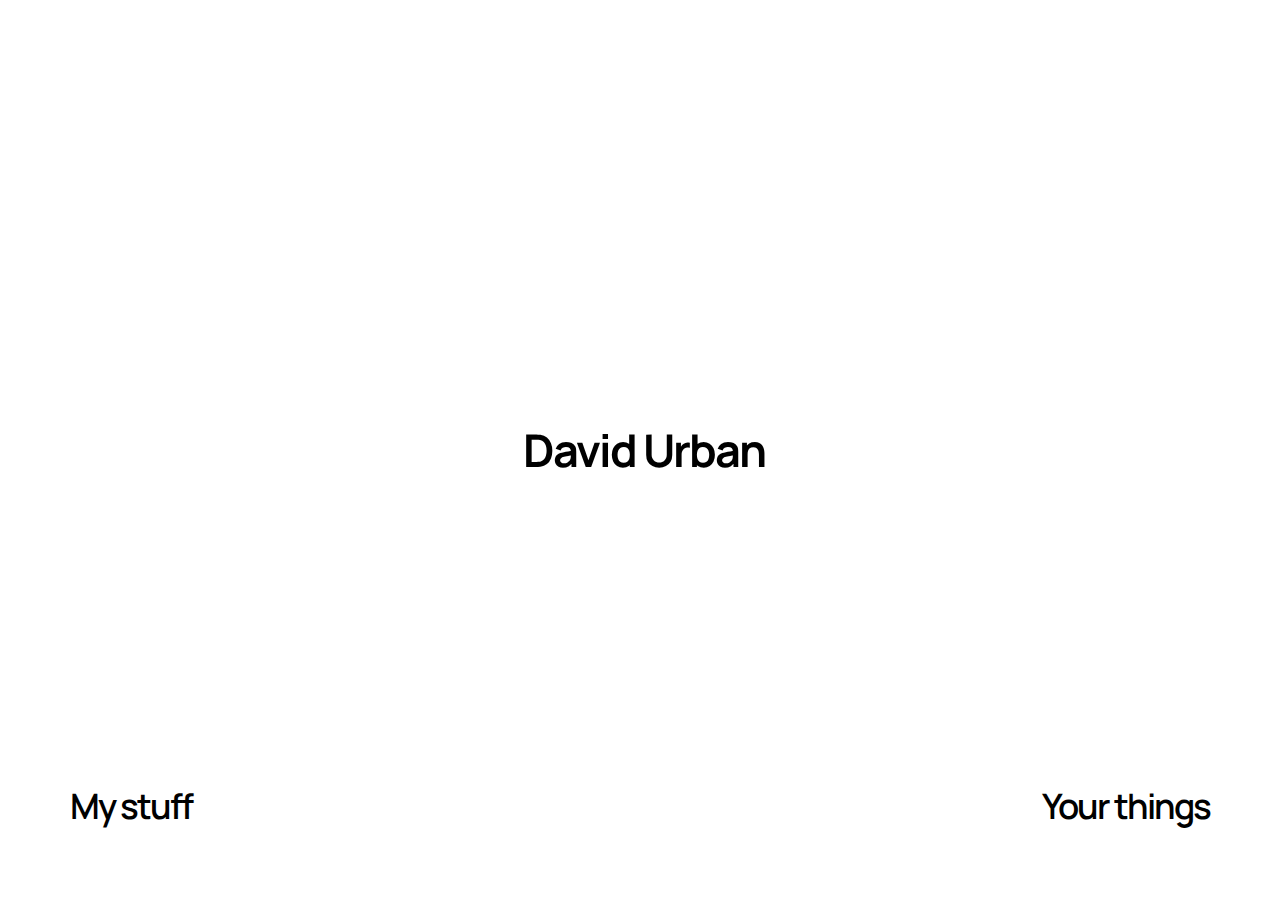
<file: Day001/index.html>
<!DOCTYPE html>
<html lang="en">
<head>
    <meta charset="UTF-8">
    <meta http-equiv="X-UA-Compatible" content="IE=edge">
    <meta name="viewport" content="width=device-width, initial-scale=1.0">
    <link rel="stylesheet" href="style.css">
    <script src="script.js" defer></script>
    <title>Day 001</title>
</head>
<body>
    <h1>David Urban</h1>
    <div class="container">
        <div class="independet">
            <h2>
                My stuff
            </h2>
        </div>
        <div class="bussines">
            <h2>
                Your things
            </h2>
        </div>
    </div>
</body>
</html>
</file>
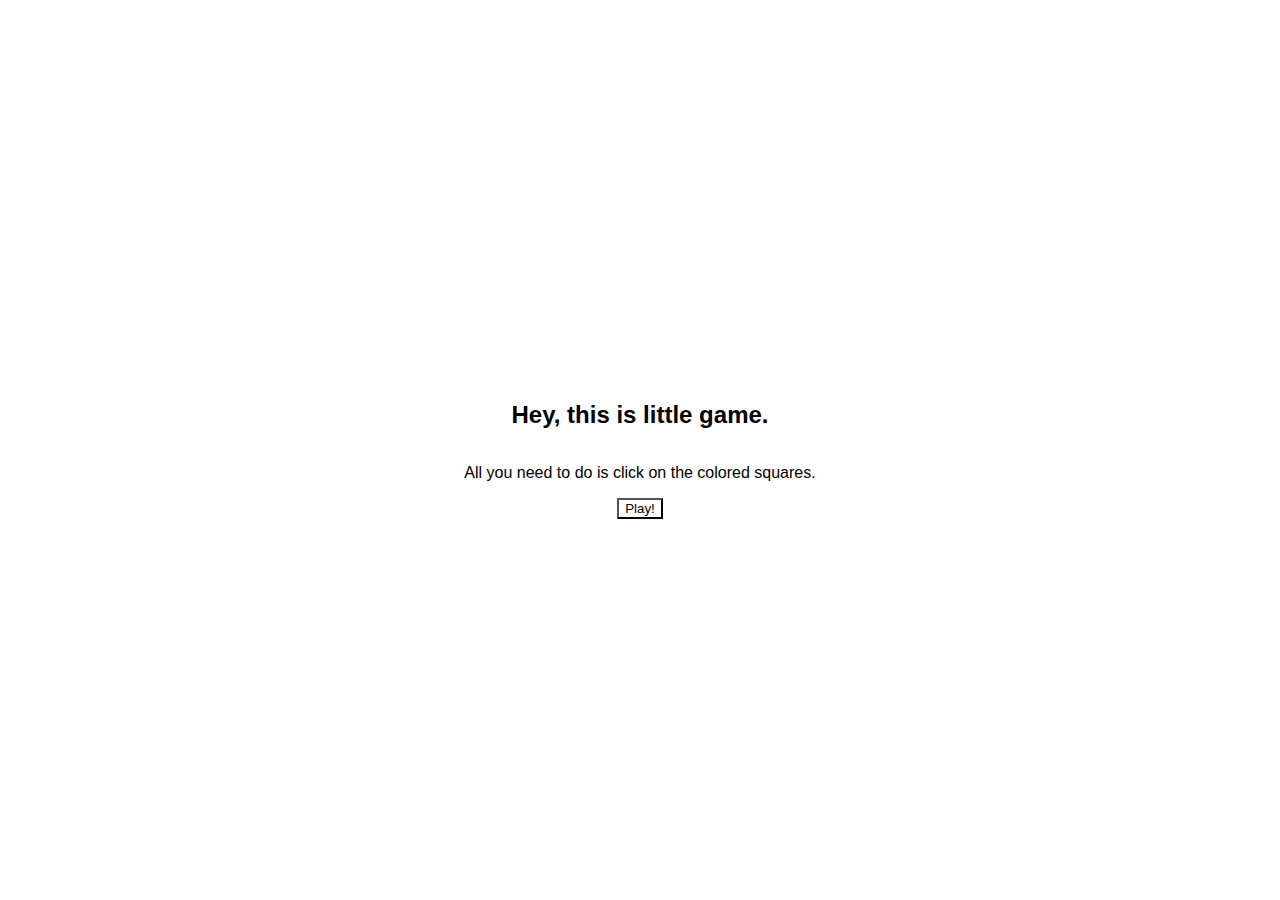
<file: Day002/index.html>
<!DOCTYPE html>
<html lang="en">
<head>
    <meta charset="UTF-8">
    <meta http-equiv="X-UA-Compatible" content="IE=edge">
    <meta name="viewport" content="width=device-width, initial-scale=1.0">
    <link rel="stylesheet" href="style.css">
    <script src="script.js" defer></script>
    <title>DAY002</title>
</head>
<body>
    <div class="stats hidden">
        <p class="reset" onclick="location.reload()">Reset</p>
        <h2 class="level">LEVEL 1</h2>
        <p class="time-out">5</p>
    </div>
    <div class="start modal">
        <h2>Hey, this is little game.</h2>
        <p>All you need to do is click on the colored squares.</p>
        <button>Play!</button>
    </div>

    <div class="game-over modal" style="display: none;">
        <h2>Game over, ma dud.</h2>
        <p>Wanna try again?</p>
        <button onclick="location.reload()">Reset</button>
    </div>

    <div class="win modal" style="display: none;">
        <h2>You won!! Congratz!!</h2>
        <p>Wanna try again?</p>
        <button onclick="location.reload()">Reset</button>
    </div>

    <div class="container hidden">
    </div>
</body>
</html>
</file>
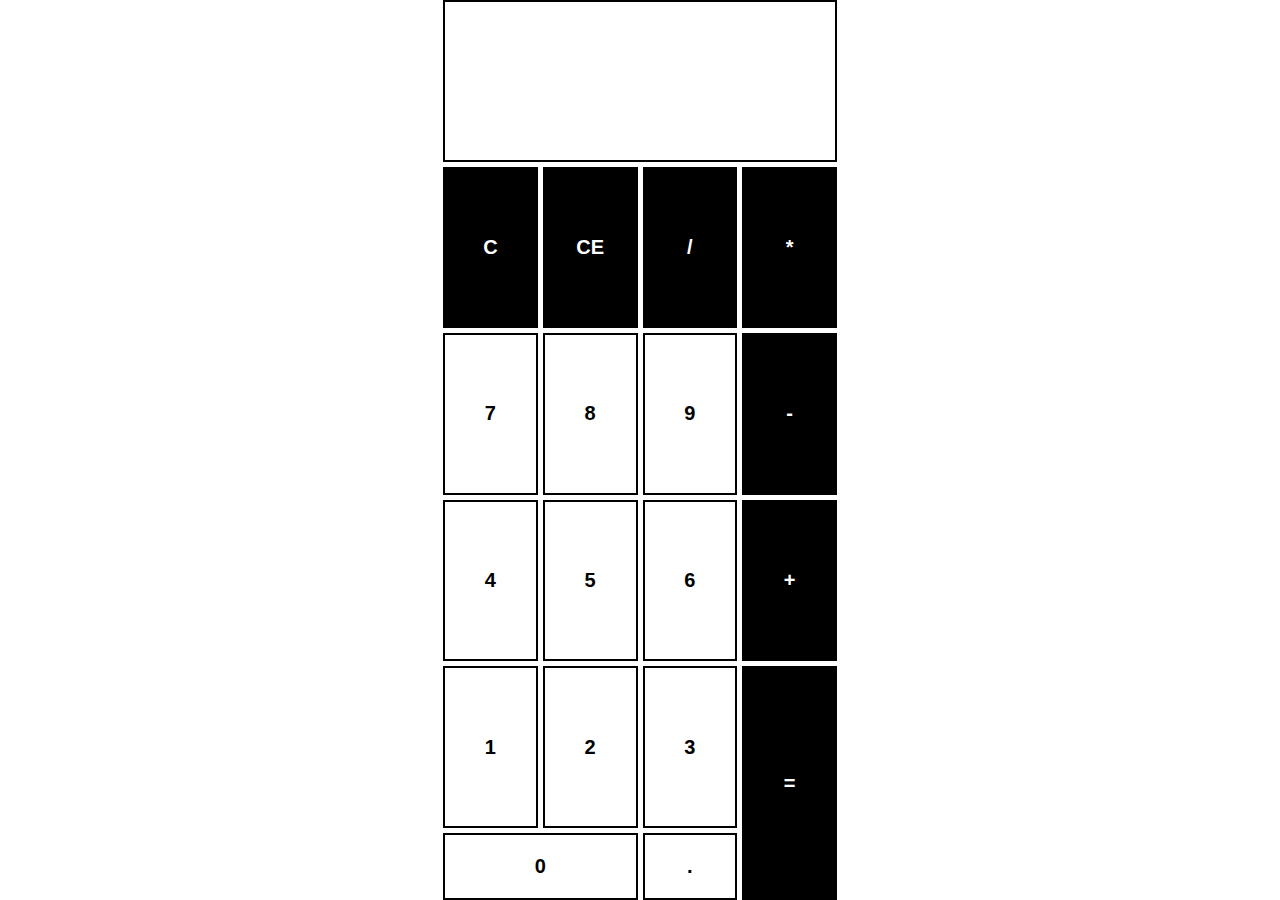
<file: Day003/index.html>
<!DOCTYPE html>
<html lang="en">
<head>
    <meta charset="UTF-8">
    <meta http-equiv="X-UA-Compatible" content="IE=edge">
    <meta name="viewport" content="width=device-width, initial-scale=1.0">
    <link rel="stylesheet" href="style.css">
    <script src="script.js" defer></script>
    <title>DAY003</title>
</head>
<body>
    <div class="container">
        <div class="input">
            <input type="text">
        </div>
        <div class="delete"><p>C</p></div>
        <div class="clear"><p>CE</p></div>
        <div class="operation devide"><p>/</p></div>
        <div class="operation multiply"><p>*</p></div>
        <div class="number"><p>7</p></div>
        <div class="number"><p>8</p></div>
        <div class="number"><p>9</p></div>
        <div class="operation minus"><p>-</p></div>
        <div class="number"><p>4</p></div>
        <div class="number"><p>5</p></div>
        <div class="number"><p>6</p></div>
        <div class="operation plus"><p>+</p></div>
        <div class="number"><p>1</p></div>
        <div class="number"><p>2</p></div>
        <div class="number"><p>3</p></div>
        <div class="operation equal"><p>=</p></div>
        <div class="number zero"><p>0</p></div>
        <div class="number"><p>.</p></div>
    </div>
</body>
</html>
</file>
<file: Day001/style.css>
@import url('https://fonts.googleapis.com/css2?family=Manrope:wght@600;800&display=swap');

*{
    box-sizing: border-box;
}

body{
    margin: 0;
    padding: 0;
    width: 100vw;
    height: 100vh;
    position: relative;
    font-family: 'Manrope';
    letter-spacing: -2px;
}

.container{
    display: grid;
    grid-template-columns: repeat(2, 1fr);
    color: black;
    height: 100%;
    
}

.container div {
    display: flex;
    background-size: cover;
    background-position: center;
}

.independet{
    align-items: flex-end;
    justify-content: flex-start;
}

.bussines{
    align-items: flex-end;
    justify-content: flex-end;
}

h1{
    margin: 0;
    padding: 0;
    font-weight: 700;
    font-size: 45px;
    position: fixed;
top: 50%;
left: 50%;
transform: translate(-48.5%, -50%);
}

h2{
    font-weight: 600;
    margin: 2em;
    font-size: 35px;
}

.bck_gr_1{
    background-color: black;
}

.bck_gr_2{
    background-color: rgb(73, 50, 50);
}

.bck_gr_3{
    background-color: rgb(61, 33, 84);
}

.bck_gr_4{
    background-color: rgb(37, 83, 51);
}

.bck_gr_5{
    background-color: rgb(70, 96, 51);
}

.hidden{
    display: none;
}
</file>
<file: Day002/style.css>
body{
    margin: 0;
    padding: 0;
    display: flex;
    flex-direction: column;
    align-items: center;
    justify-content: center;
    width: 100vw;
    height: 100vh;
    font-family: sans-serif;
}

.reset{
    cursor: pointer;
}

.stats{
    width: 100%;
    display: flex;
    align-items: center;
    justify-content: space-around;
}

.container{
    display: grid;
    gap: 2px;
    height: 100%;
    width: 50%;
}

.container div{
    border: 1px solid black;
}

.red{
    background-color: red;
}

.gold{
    background-color: gold;
}

.hidden {
    display: none;
}

.modal{
    display: flex;
    align-items: center;
    justify-content: center;
    flex-direction: column;
}

button{
    cursor: pointer;
    background-color: white;
}

button:hover{
    background-color: black;
    color: white;
}

@media only screen and (max-width: 700px) {
    .container{
        display: grid;
        gap: 2px;
        height: 100%;
        width: 100%;
    }
  }
</file>
<file: Day003/style.css>
*{
    box-sizing: border-box;
}

body{
    height: 100vh;

    margin: 0;
    padding: 0;
    font-family: sans-serif;
    display: flex;
    align-items: center;
    justify-content: center;
}

.container{
    height: 100%;
    display: grid;
    grid-template-columns: repeat(4, 1fr);
    grid-template-rows: repeat(5, 1fr);
    gap: 5px;
}

.container div{
    border: solid black 2px;
}

.input{
    grid-column: 1/-1;
}

.equal{
    grid-row: 2 span;
}

.zero{
    grid-column: 2 span;
}

.operation , .number, .delete, .clear{
    display: flex;
    justify-content: center;
    align-items: center;
    font-weight: 600;
    font-size: 20px;
}

.operation , .delete, .clear{
    color: white;
    background-color: black;
}

.operation:hover , .delete:hover , .clear:hover {
    color: black;
    background-color: white;
    cursor: pointer;
}

.number:hover {
    color: white;
    background-color: black;
    cursor: pointer;
}

input{
    width: 100%;
    height: 100%;
    font-size: 30px;
    border: none;
}

input:focus{
    outline: none;
}
</file>
